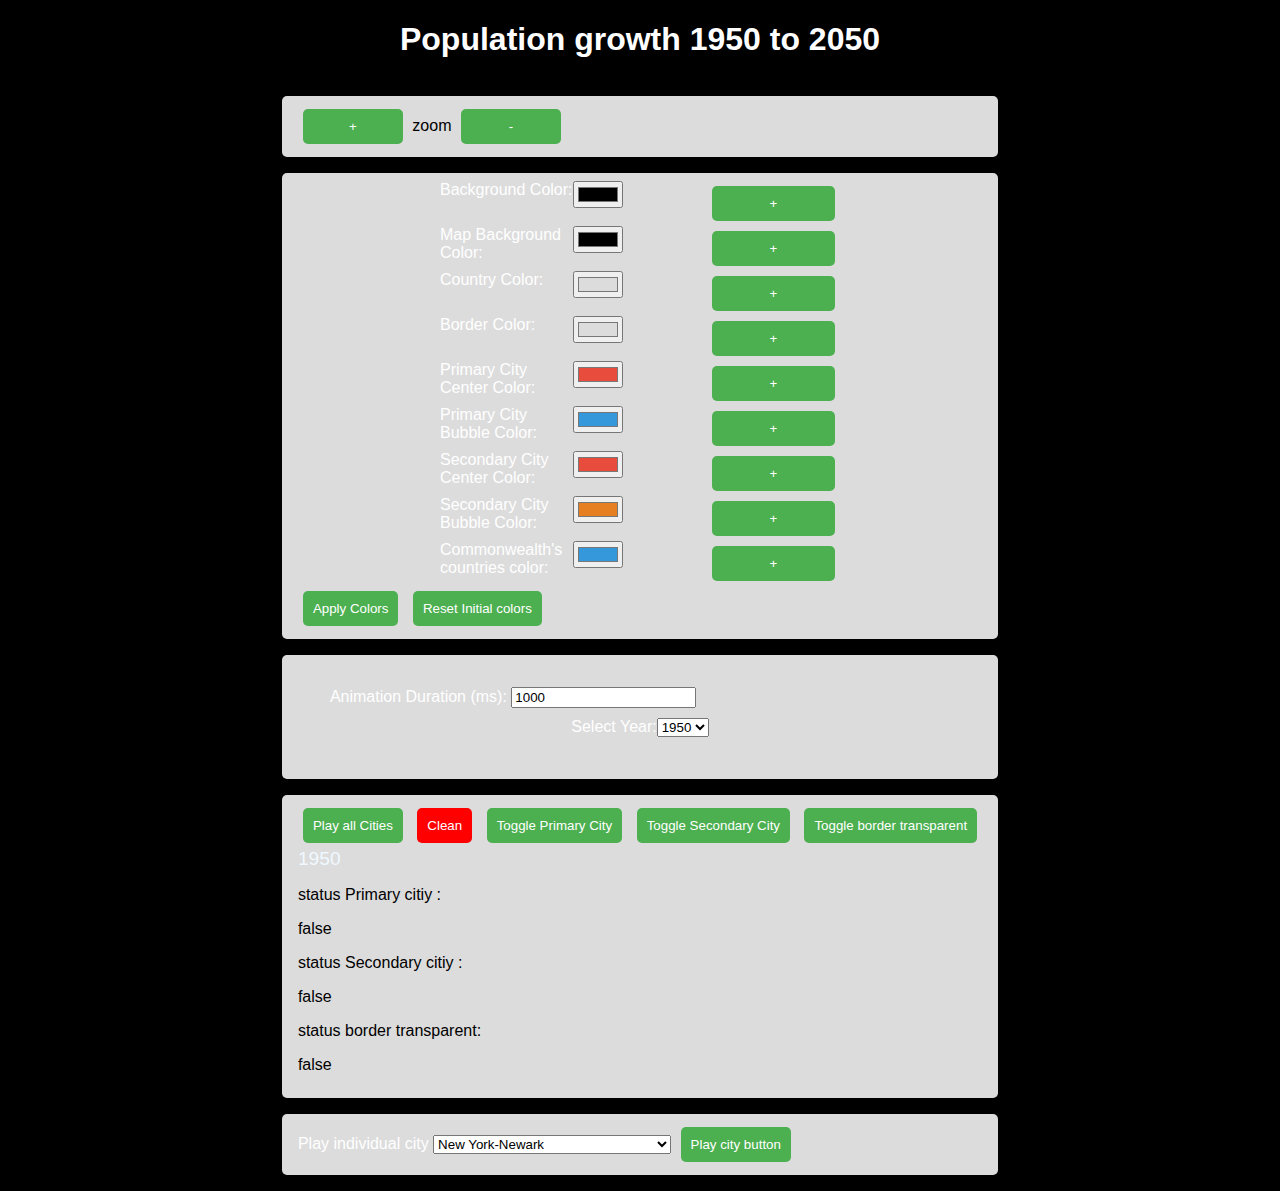
<file: index.html>
<!DOCTYPE html>
<html lang="en">
  <head>
    <meta charset="UTF-8" />
    <meta name="viewport" content="width=device-width, initial-scale=1.0" />
    <title>World Map with D3.js</title>
    <link rel="stylesheet" href="style.css" />

    <script src="https://d3js.org/topojson.v3.min.js"></script>
  </head>

  <body id="body">
    <div class="container-demo">
      <h1 class="title">Population growth 1950 to 2050</h1>
    
      <div class="main_wrapper">
        <div class="map_container">
          <div id="map-container"></div>
        </div>
        <div class="main-control-container">
          <div class="all-control-container">
            <div class="controls">
              <div id="zoom-buttons">
                <button id="zoom-in">+</button>
                zoom
                <button id="zoom-out">-</button>
              </div>
            </div>
            <div class="controls">
              <div id="color-picker-form ">
                <div class="color-label-input">

                  <label
                    >Background Color:
                   </label>
                  <input type="color" id="bg-color" name="bg-color" />
                  <button id="save-bg-color">+</button>
                </div>
                <div class="color-label-input">

                  <label
                    >Map Background Color:
                    </label
                  >
                  <input
                      type="color"
                      id="map-bg-color"
                      name="map-bg-color" />
                      <button id="save-map-bg-color">+</button>
                </div>
                <div class="color-label-input">
                  
                  <label
                    >Country Color:
               </label
                  >
                  <input
                  type="color"
                  id="country-color"
                  name="country-color" />
                  <button id="save-country-color">+</button>
                </div>
                <div class="color-label-input">
                  
                  <label
                    >Border Color:
                </label
                  >
                  <input
                  type="color"
                  id="border-color"
                  name="border-color" />
                  <button id="save-border-color">+</button>

                </div>
                <div class="color-label-input">
                  
                  <label
                    >Primary City Center Color:
                    
                </label>
                   <input
                   type="color"
                   id="important-city-center-color"
                   name="important-city-center-color"
                   />
                   <button id="save-important-city-center-color">+</button>
                </div>
                <div class="color-label-input">
                  
                  <label
                    >Primary City Bubble Color:
              </label
                  >
                  <input
                  type="color"
                  value="#ff0000"
                  id="important-city-bubble-color"
                  name="important-city-bubble-color" />
                  <button id="save-important-city-bubble-color">+</button>
                </div>
                <div class="color-label-input">
                  
                  <label
                    >Secondary City Center Color:
                  </label
                  >
                  <input
                  type="color"
                  id="secondary-city-center-color"
                  name="secondary-city-center-color" />
                  <button id="save-secondary-city-center-color">+</button>
                </div>
                <div class="color-label-input">
                  
                  <label
                    >Secondary City Bubble Color:
                  </label
                  >
                  <input
                  type="color"
                  value="#ff0000"
                  id="secondary-city-bubble-color"
                  name="secondary-city-bubble-color" />
                  <button id="save-secondary-city-bubble-color">+</button>
                </div>
                <div class="color-label-input">
                  
                  <label
                    >Commonwealth's countries color:
                  </label
                  >
                  <input
                  type="color"
                  id="commonwealth-color"
                  name="Commonwealth-color" />
                  <button id="save-commonwealth-color">+</button>
                </div>
              
                <button id="apply-colors">Apply Colors</button>
                <button id="clean-style">Reset Initial colors</button>
              
              </div>
            </div>
            <div class="controls">
             

              <div class="all-selector-container">
                <div class="controls">
                  <div class="animation-duration-container">
                    <label for="animationDuration"
                      >Animation Duration (ms):</label
                    >
                    <input type="text" id="animationDuration" value="1000" />
                  </div>
                  <div class="select-container">
                    <label for="yearSelector">Select Year:</label>
                    <select
                      id="yearSelector"
                      onchange="displayCitiesForYear(this.value)"
                    >
                      <option value="1950">1950</option>
                      <option value="1955">1955</option>
                      <option value="1960">1960</option>
                      <option value="1965">1965</option>
                      <option value="1970">1970</option>
                      <option value="1975">1975</option>
                      <option value="1980">1980</option>
                      <option value="1985">1985</option>
                      <option value="1990">1990</option>
                      <option value="1995">1995</option>
                      <option value="2000">2000</option>
                      <option value="2005">2005</option>
                      <option value="2010">2010</option>
                      <option value="2015">2015</option>
                      <option value="2020">2020</option>
                      <option value="2025">2025</option>
                      <option value="2030">2030</option>
                      <option value="2030">2035</option>
                      <option value="2030">2040</option>
                      <option value="2030">2045</option>
                      <option value="2030">2050</option>
                    </select>
                  </div>
                </div>
                </div>
                
              </div>
            </div>
            <div class="controls">
                  
              <button id="playButtonAllCities">Play all Cities</button>
              <button id="removeButton" style="background-color: red">
                Clean
              </button>
              <button onclick="togglePrimaryCity()">Toggle Primary City</button>
              <button onclick="toggleSecondaryCity()">Toggle Secondary City</button>
              <button onclick="toggleBorderTransparent()">Toggle border transparent</button>
              <div id="arrayDisplay">1950</div>
              <div>
                <p>status Primary citiy :</p> 
                <p id="primaryCityState"></p>
                <p>status Secondary citiy :</p> 
                <p id="secondaryCityState"></p>
                <p>status border transparent:</p>
                <p id="toggleBorder"></p>
              </div>
            </div>

            <div class="controls">
              <label for="citySelector">Play individual city</label>
              <select id="citySelector">
                <option value="New York-Newark">New York-Newark</option>
                <option value="Tokyo">Tokyo</option>
                <option value="London">London</option>
                <option value="Kinki M.M.A. (Osaka)">
                  Kinki M.M.A. (Osaka)
                </option>
                <option value="Paris">Paris</option>
                <option value="Moskva (Moscow)">Moskva (Moscow)</option>
                <option value="Buenos Aires">Buenos Aires</option>
                <option value="Chicago">Chicago</option>
                <option value="Kolkata (Calcutta)">Kolkata (Calcutta)</option>
                <option value="Shanghai">Shanghai</option>
                <option value="Los Angeles-Long Beach-Santa Ana">
                  Los Angeles-Long Beach-Santa Ana
                </option>
                <option value="Ciudad de México (Mexico City)">
                  Ciudad de México (Mexico City)
                </option>
                <option value="Berlin">Berlin</option>
                <option value="Philadelphia">Philadelphia</option>
                <option value="Mumbai (Bombay)">Mumbai (Bombay)</option>
                <option value="Rio de Janeiro">Rio de Janeiro</option>
                <option value="Sankt Peterburg (Saint Petersburg)">
                  Sankt Peterburg (Saint Petersburg)
                </option>
                <option value="Detroit">Detroit</option>
                <option value="Boston">Boston</option>
                <option value="Al-Qahirah (Cairo)">Al-Qahirah (Cairo)</option>
                <option value="Tianjin">Tianjin</option>
                <option value="Manchester">Manchester</option>
                <option value="São Paulo">São Paulo</option>
                <option value="Chukyo M.M.A. (Nagoya)">
                  Chukyo M.M.A. (Nagoya)
                </option>
                <option value="Birmingham (West Midlands)">
                  Birmingham (West Midlands)
                </option>
                <option value="Shenyang">Shenyang</option>
                <option value="Roma (Rome)">Roma (Rome)</option>
                <option value="Milano (Milan)">Milano (Milan)</option>
                <option value="San Francisco-Oakland">
                  San Francisco-Oakland
                </option>
                <option value="Barcelona">Barcelona</option>
                <option value="Glasgow">Glasgow</option>
                <option value="Madrid">Madrid</option>
                <option value="West Yorkshire">West Yorkshire</option>
                <option value="Nairobi">Nairobi</option>
                <option value="Mombasa">Mombasa</option>
                <option value="Pune (Poona)">Pune (Poona)</option>
                <option value="Guwahati (Gauhati)">Guwahati (Gauhati)</option>
                <option value="Auckland">Auckland</option>
                <option value="Colombo">Colombo</option>
                <option value="Accra">Accra</option>
                <option value="Kumasi">Kumasi</option>
                <option value="Addis Ababa">Addis Ababa</option>
                <option value="Mekele">Mekele</option>
                <option value="Tete">Tete</option>
                <option value="Gqeberha (Port Elizabeth)">
                  Gqeberha (Port Elizabeth)
                </option>
                <option value="Onitsha">Onitsha</option>
                <option value="Sylhet">Sylhet</option>
                <option value="Islamabad">Islamabad</option>
                <option value="Cebu City">Cebu City</option>
                <option value="Belém">Belém</option>
                <option value="Kitwe">Kitwe</option>
                <option value="Marrakech">Marrakech</option>
                <option value="Coimbatore">Coimbatore</option>
                <option value="Lucknow">Lucknow</option>
              </select>
              <button id="submitCity">Play city button</button>
            </div>
          </div>
        </div>
      </div>
    </div>

    <script src="dataAll.js"></script>
    <script src="https://d3js.org/d3.v7.min.js"></script>
    <script src="script.js"></script>
  </body>
</html>
</file>
<file: style.css>
body, html {
  font-family: Arial, Helvetica, sans-serif;
    margin: 0;
   
}

.container-demo {
    display: flex;
    flex-direction: column;
    align-items: center;

}

#map-container {
    margin-top: 2rem;
   
}
.title{
    color: white;
    font-family: Arial, Helvetica, sans-serif;
}

.controls {
 
    background-color: gainsboro;
    margin: 1rem;
    border-radius: 5px;
    padding: 0.5rem 1rem
   
   
    
    
;
}

button {
    margin: 5px;
    padding: 10px;
    background-color: #4CAF50;
    color: white;
    border: none;
    border-radius: 5px;
    cursor: pointer;
}

button:hover {
    background-color: #45a049;
}
.select-container{
    display: flex;
    justify-content: center;
    align-items: center;
    margin: 10px;
    font-family: Arial, Helvetica, sans-serif;
   
}
label {
    
    color: white;
}
.city-selector-container{
   
    background-color: gainsboro;
    padding: 10px;
    border-radius: 5px;
  
    margin-top: 24px;
}

.all-control-container{

    font-family: Arial, Helvetica, sans-serif;
}
.blue {
    background-color: blue;
}
.red{background-color: red;}
.green{background-color: #45a049;}
#zoom-in{
   width: 100px;
}
#zoom-out{
    width: 100px;
 }
.main_wrapper{
    display: flex;

}
.color-label-input{
    display: grid;
    grid-template-columns: 1fr 1fr 1fr;
    max-width: 400px;
    margin: 0 auto; 

}
    
#arrayDisplay{
    font-size: larger;
    color: aliceblue;
}
</file>
